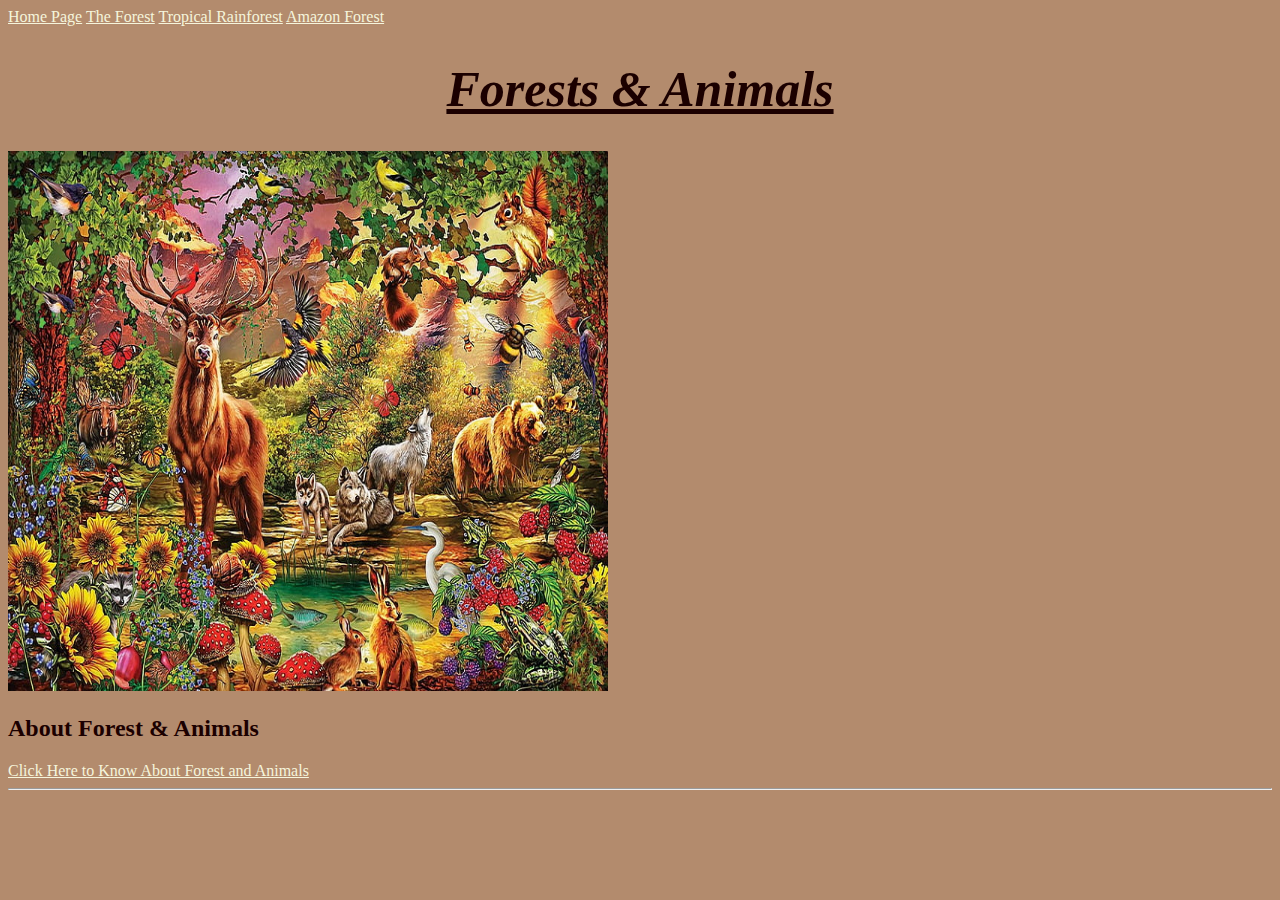
<file: index.html>
<!DOCTYPE html>
<html lang="en">
<head>
    <meta charset="UTF-8">
    <meta http-equiv="X-UA-Compatible" content="IE=edge">
    <meta name="viewport" content="width=device-width, initial-scale=1.0">
    <title>Forests And Animals</title>
    <link rel="stylesheet" href="/Css/style.css">
    </head>
<body>
    <a href="website.html">Home Page</a>
    <a href="forest.html">The Forest</a>
    <a href="Tropical.html">Tropical Rainforest</a> 
    <a href="Amazon.html">Amazon Forest</a>
    <h1 class="for" id="for"><i><u>Forests & Animals</u></i></h1>
<img src="f&a.jpg" alt="photo" width="600px" height="540px"/>
<h2>About Forest & Animals</h2>
<a href="forest.html">Click Here to Know About Forest and Animals</a><br/>
<hr/>
</body>
</html>
</file>
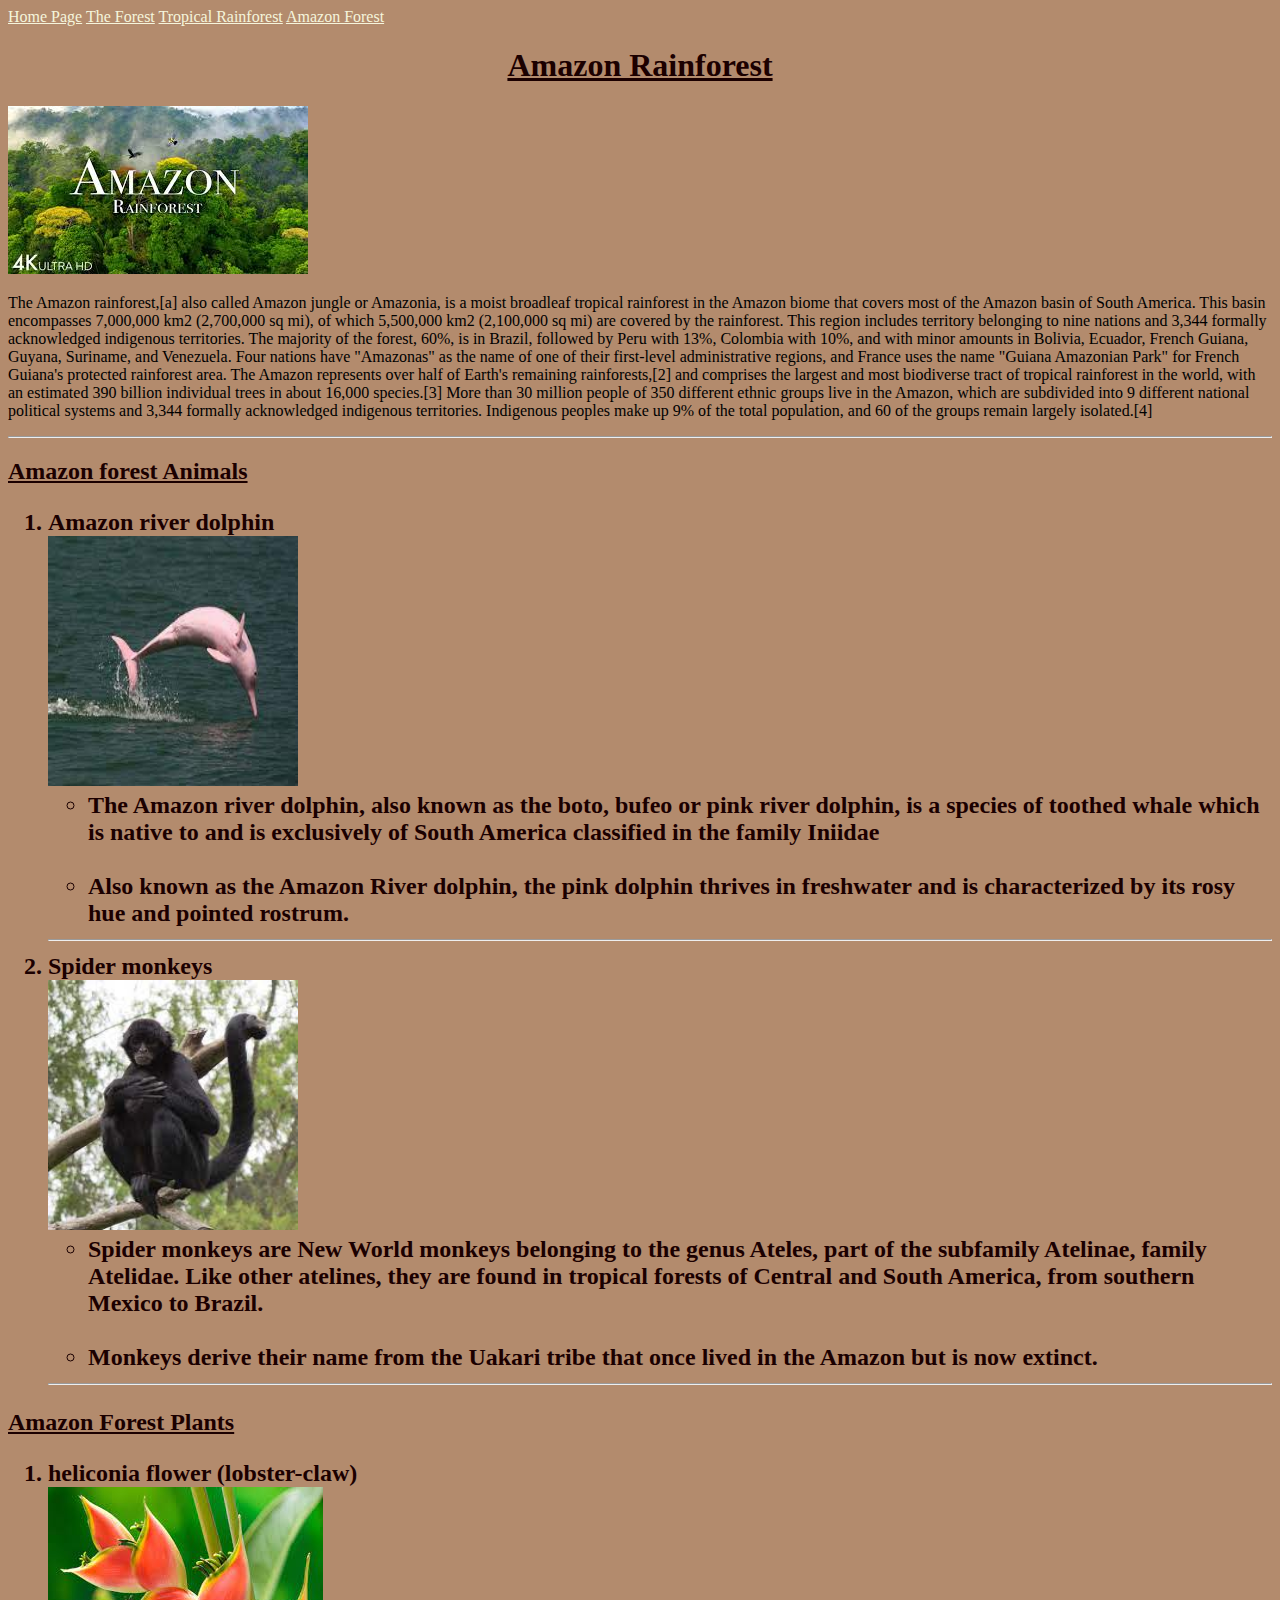
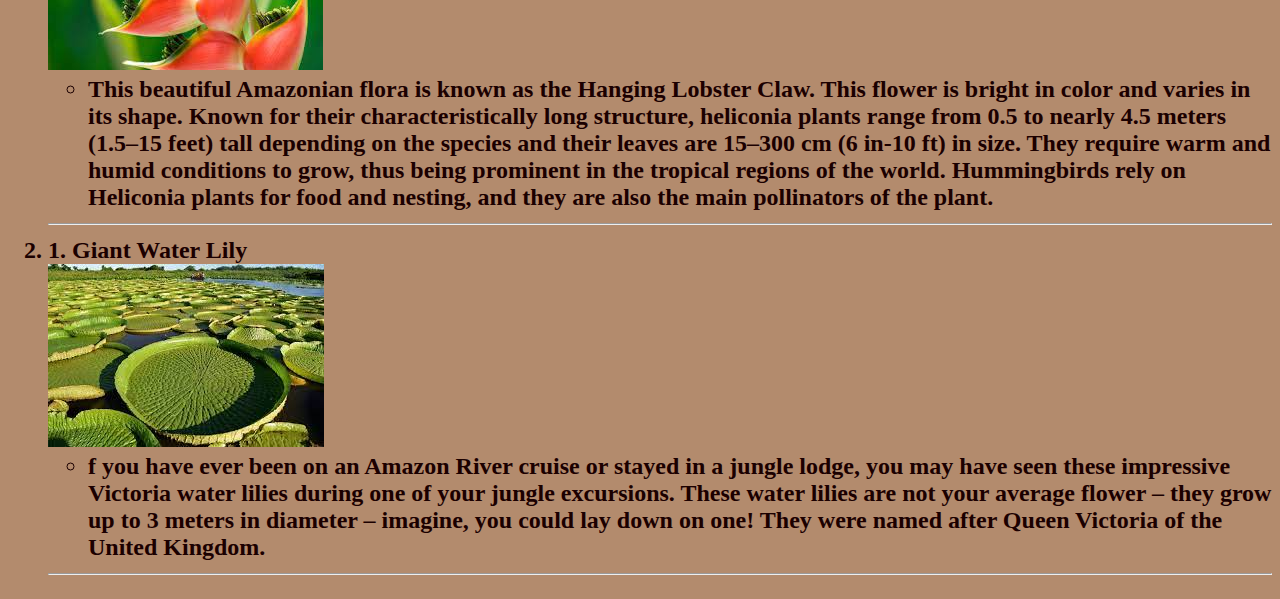
<file: Amazon.html>
<!DOCTYPE html>
<html lang="en">
<head>
    <meta charset="UTF-8">
    <meta http-equiv="X-UA-Compatible" content="IE=edge">
    <meta name="viewport" content="width=device-width, initial-scale=1.0">
    <title>Amazon Rainforest</title>
    <link rel="stylesheet" href="/Css/style.css"> 
</head>
<body>
    <a href="website.html">Home Page</a>
    <a href="forest.html">The Forest</a>
    <a href="Tropical.html">Tropical Rainforest</a> 
    <a href="Amazon.html">Amazon Forest</a>
    <h1 class="for" id="lala"><u>Amazon Rainforest</u></h1>
    <img src="ama.jpeg"/>
    <p>The Amazon rainforest,[a] also called Amazon jungle or Amazonia, is a moist broadleaf tropical rainforest in the Amazon biome that covers most of the Amazon basin of South America. This basin encompasses 7,000,000 km2 (2,700,000 sq mi), of which 5,500,000 km2 (2,100,000 sq mi) are covered by the rainforest. This region includes territory belonging to nine nations and 3,344 formally acknowledged indigenous territories.

        The majority of the forest, 60%, is in Brazil, followed by Peru with 13%, Colombia with 10%, and with minor amounts in Bolivia, Ecuador, French Guiana, Guyana, Suriname, and Venezuela. Four nations have "Amazonas" as the name of one of their first-level administrative regions, and France uses the name "Guiana Amazonian Park" for French Guiana's protected rainforest area. The Amazon represents over half of Earth's remaining rainforests,[2] and comprises the largest and most biodiverse tract of tropical rainforest in the world, with an estimated 390 billion individual trees in about 16,000 species.[3]
        
        More than 30 million people of 350 different ethnic groups live in the Amazon, which are subdivided into 9 different national political systems and 3,344 formally acknowledged indigenous territories. Indigenous peoples make up 9% of the total population, and 60 of the groups remain largely isolated.[4]
    </p>
        <hr/>
        <h2><u>Amazon forest Animals</u>
        <ol>
            <li>Amazon river dolphin<br/>

                <img src="dol.jpeg" alt="photo" width="250" height="250"/>
                <ul>
                    <li>The Amazon river dolphin, also known as the boto, bufeo or pink river dolphin, is a species of toothed whale which is native to and is exclusively of South America classified in the family Iniidae</li><br/>
               <li>Also known as the Amazon River dolphin, the pink dolphin thrives in freshwater and is characterized by its rosy hue and pointed rostrum.</li>
                </ul>
            </li>
            <hr/>
            <li>Spider monkeys<br/>
                <img src="mon.jpeg" alt="photo" width="250" height="250"/>
                <ul>
                    <li>Spider monkeys are New World monkeys belonging to the genus Ateles, part of the subfamily Atelinae, family Atelidae. Like other atelines, they are found in tropical forests of Central and South America, from southern Mexico to Brazil.</li><br/>
                    <li>Monkeys derive their name from the Uakari tribe that once lived in the Amazon but is now extinct.</li>
                </ul>
            </li>
            <hr/>
        </ol>
        </h2>
        <h2><u>Amazon Forest Plants</u>
            <ol>
                <li>heliconia flower (lobster-claw)<br/>
                    <img src="hh.jpeg"/>
                    <ul>
                        <li>This beautiful Amazonian flora is known as the Hanging Lobster Claw. This flower is bright in color and varies in its shape. Known for their characteristically long structure, heliconia plants range from 0.5 to nearly 4.5 meters (1.5–15 feet) tall depending on the species and their leaves are 15–300 cm (6 in-10 ft) in size. They require warm and humid conditions to grow, thus being prominent in the tropical regions of the world. Hummingbirds rely on Heliconia plants for food and nesting, and they are also the main pollinators of the plant.</li>
                                     </ul>
                </li>
                <hr/>
                <li>1. Giant Water Lily<br/>
                    <img src="lily.jpeg"/>
                    <ul>
                        <li>f you have ever been on an Amazon River cruise or stayed in a jungle lodge, you may have seen these impressive Victoria water lilies during one of your jungle excursions. These water lilies are not your average flower – they grow up to 3 meters in diameter – imagine, you could lay down on one! They were named after Queen Victoria of the United Kingdom.</li>
                    </ul>
                </li>
                <hr/>
            </ol>
        </h2>

</body>
</html>
</file>
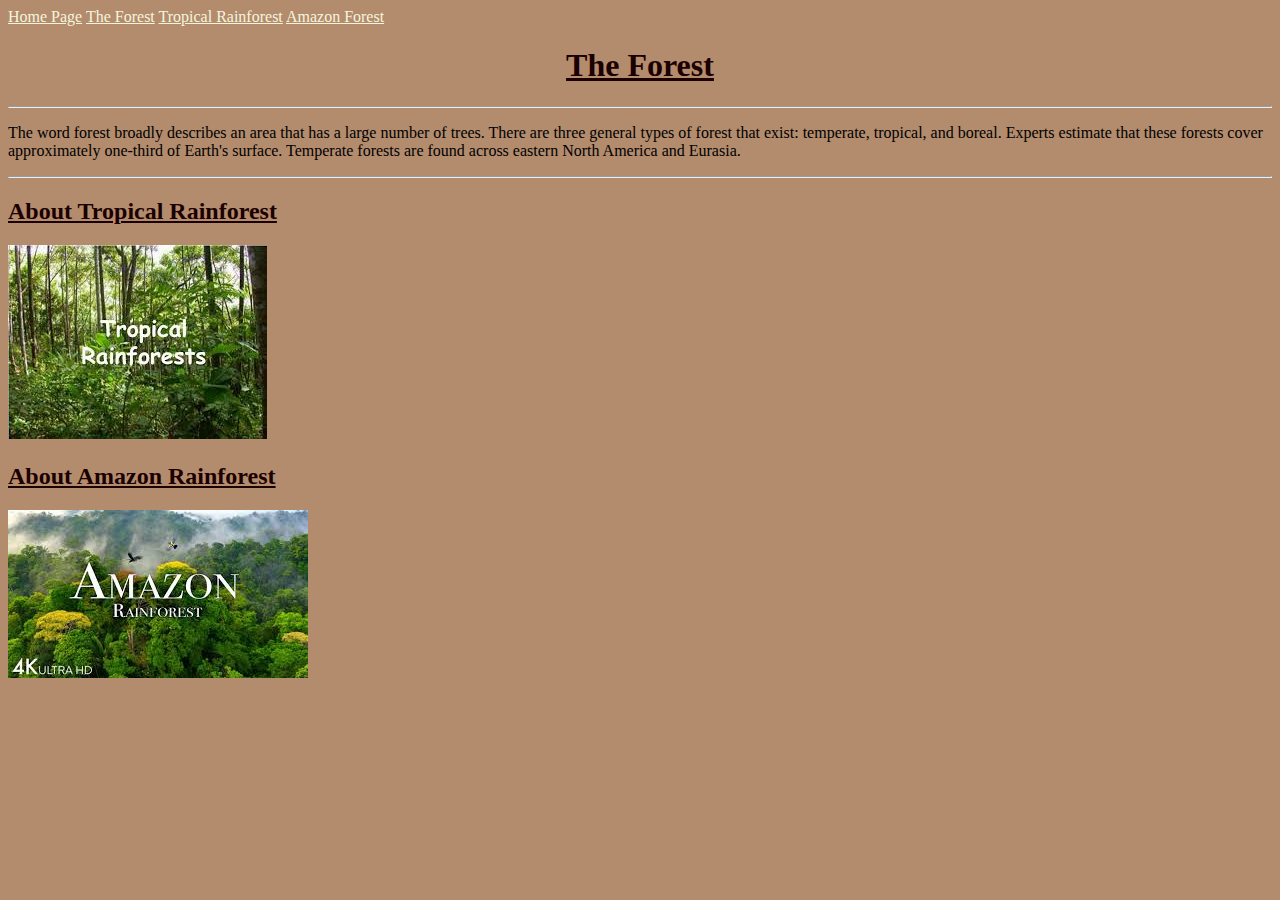
<file: forest.html>
<!DOCTYPE html>
<html lang="en">
<head>
    <meta charset="UTF-8">
    <meta http-equiv="X-UA-Compatible" content="IE=edge">
    <meta name="viewport" content="width=device-width, initial-scale=1.0">
    <title>forest and Animals</title>
    <link rel="stylesheet" href="/Css/style.css"> 
</head>
<body>
    <a href="website.html">Home Page</a>
    <a href="forest.html">The Forest</a>
    <a href="Tropical.html">Tropical Rainforest</a> 
    <a href="Amazon.html">Amazon Forest</a>
    <h1 class="for" id="the"><u>The Forest</u></h1>
<hr/>
<p>The word forest broadly describes an area that has a large number of trees. There are three general types of forest that exist: temperate, tropical, and boreal. Experts estimate that these forests cover approximately one-third of Earth's surface. Temperate forests are found across eastern North America and Eurasia.</p>
<hr/>
<!--Tropical Rainforest-->
<h2><u>About Tropical Rainforest</u></h2>
<a href="Tropical.html"><img src="tropi.jpeg"/></a>
<!--Amazon Forest-->
<h2><u>About Amazon Rainforest</u></h2>
<a href="Amazon.html"><img src="ama.jpeg"/></a>
</body>
</html>
</file>
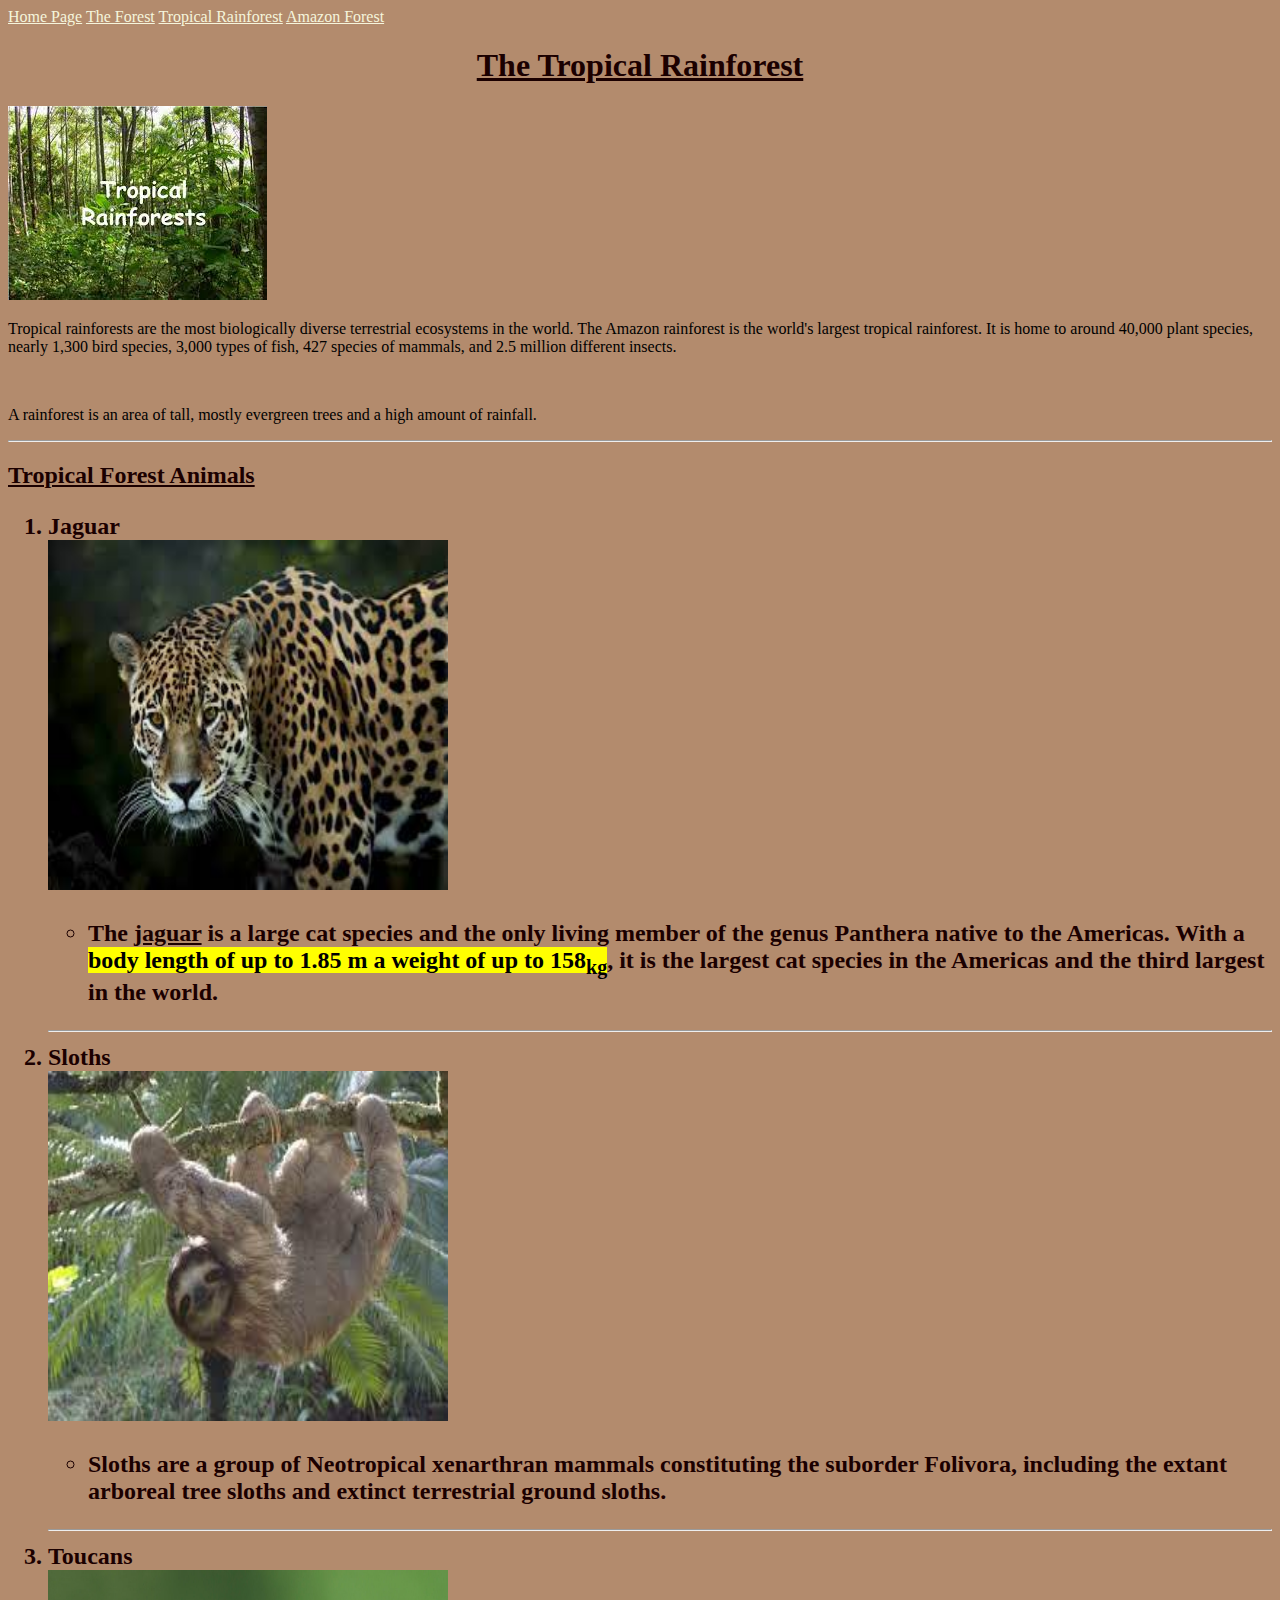
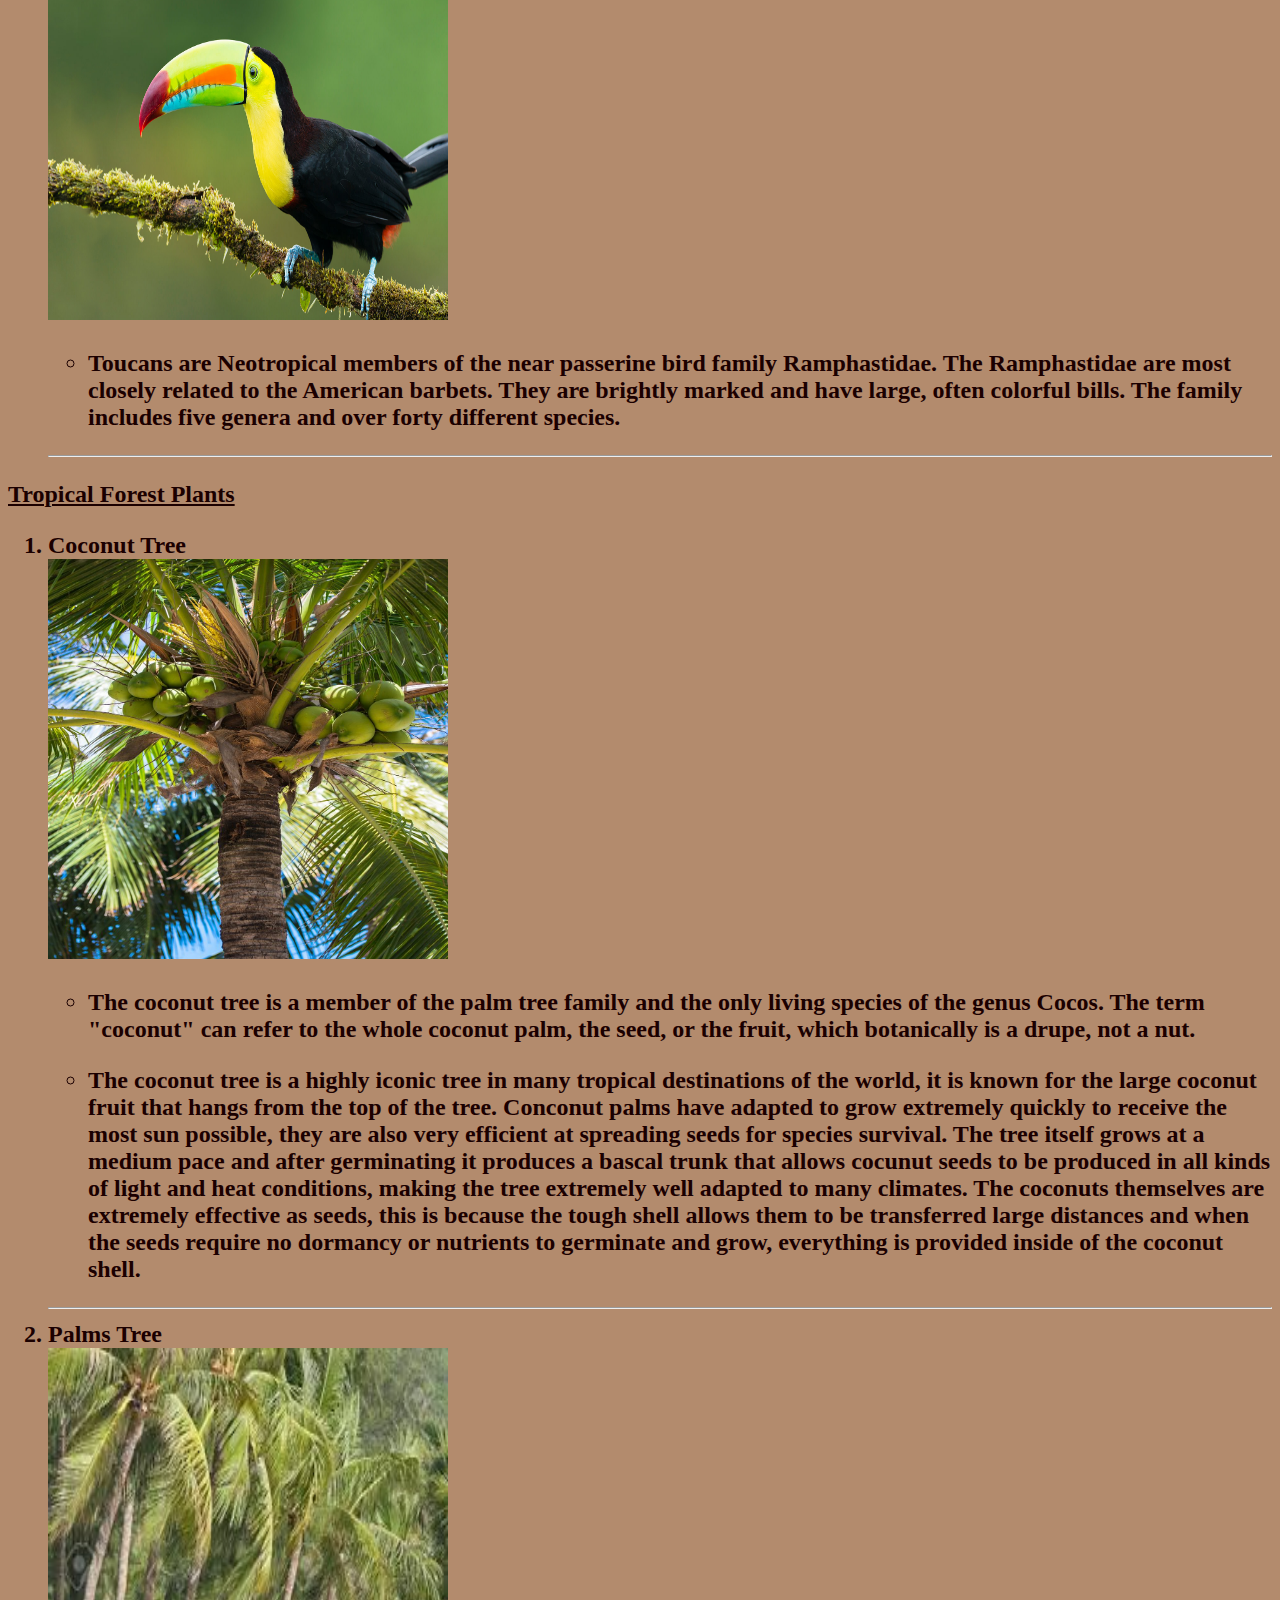
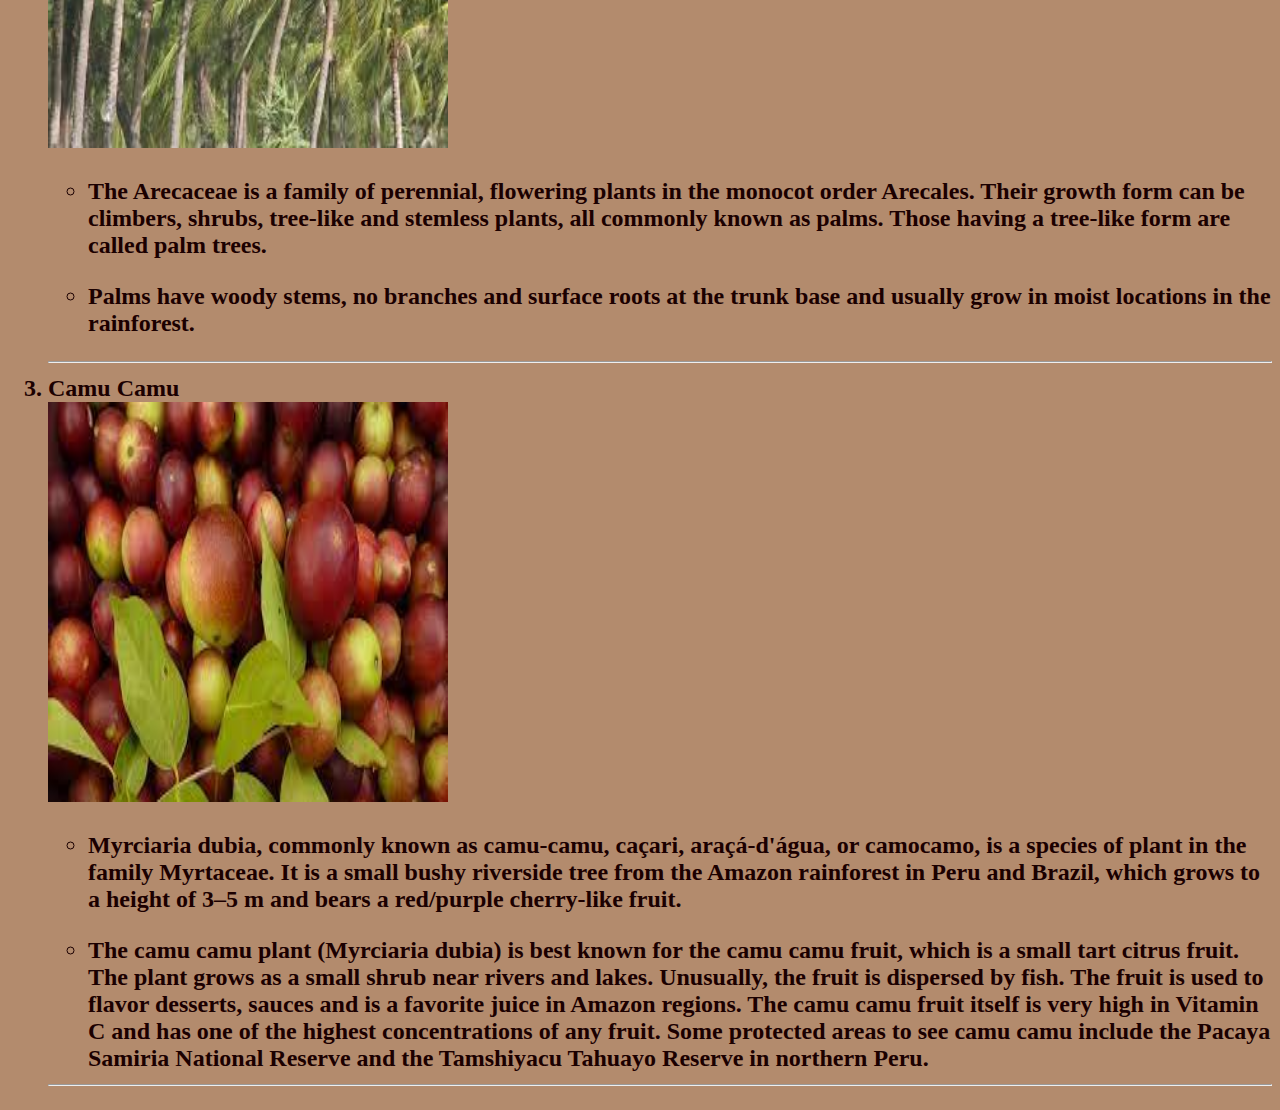
<file: Tropical.html>
<!DOCTYPE html>
<html lang="en">
<head>
    <meta charset="UTF-8">
    <meta http-equiv="X-UA-Compatible" content="IE=edge">
    <meta name="viewport" content="width=device-width, initial-scale=1.0">
    <title>Tropical Rainforest</title>
    <link rel="stylesheet" href="/Css/style.css"> 
</head>
<body>
    <a href="website.html">Home Page</a>
    <a href="forest.html">The Forest</a>
    <a href="Tropical.html">Tropical Rainforest</a> 
    <a href="Amazon.html">Amazon Forest</a>
    <h1 class="for" id="hi"><u>The Tropical Rainforest</u></h1>
    <img src="tropi.jpeg"/>
<p>Tropical rainforests are the most biologically diverse terrestrial ecosystems in the world. The Amazon rainforest is the world's largest tropical rainforest. It is home to around 40,000 plant species, nearly 1,300 bird species, 3,000 types of fish, 427 species of mammals, and 2.5 million different insects.</p><br/>
<p>A rainforest is an area of tall, mostly evergreen trees and a high amount of rainfall.</p>
<hr/>
<h2><u>Tropical Forest Animals</u>
    <ol>
        <!--About Jaguar-->
        <li>Jaguar<br/>
            <img src="jag.jpeg" alt="photo" width="400px" height="350px"/>
     <ul>
        <li><p>The <u>jaguar</u> is a large cat species and the only living member of the genus Panthera native to the Americas. With a <mark>body length of up to 1.85 m a weight of up to 158<sub>kg</sub></mark>, it is the largest cat species in the Americas and the third largest in the world.</p></li>
        </ul>
    <hr/>  
    </li>
            <!--About Sloths-->  
      <li>Sloths<br/>
            <img src="slo.jpeg" alt="photo" width="400px" height="350px"/>
            
           <ul>
            <li> <p>Sloths are a group of Neotropical xenarthran mammals constituting the suborder Folivora, including the extant arboreal tree sloths and extinct terrestrial ground sloths.</p></li>          </ul>              
                <hr/>
        </li>
            <!--About Toucans-->
        <li>Toucans </li>
        <img src="lala.jpg" alt="photo" width="400px" height="350px"/>
        <ul><li><p>Toucans are Neotropical members of the near passerine bird family Ramphastidae. The Ramphastidae are most closely related to the American barbets. They are brightly marked and have large, often colorful bills. The family includes five genera and over forty different species. </p></li>
        </ul>
   <hr/>
    </ol>
</h2>
<h2><u>Tropical Forest Plants</u>
    <ol>
       <!--About Coconut tree-->
        <li> Coconut Tree<br/>
            <img src="coco.jpg" alt="photo" width="400px" height="400px"/>
            <ul><li><p>The coconut tree is a member of the palm tree family and the only living species of the genus Cocos. The term "coconut" can refer to the whole coconut palm, the seed, or the fruit, which botanically is a drupe, not a nut.</p></li>
            <li><p>The coconut tree is a highly iconic tree in many tropical destinations of the world, it is known for the large coconut fruit that hangs from the top of the tree. Conconut palms have adapted to grow extremely quickly to receive the most sun possible, they are also very efficient at spreading seeds for species survival. The tree itself grows at a medium pace and after germinating it produces a bascal trunk that allows cocunut seeds to be produced in all kinds of light and heat conditions, making the tree extremely well adapted to many climates. The coconuts themselves are extremely effective as seeds, this is because the tough shell allows them to be transferred large distances and when the seeds require no dormancy or nutrients to germinate and grow, everything is provided inside of the coconut shell. </p></li>
            </ul>
        
        </li>
        <hr/>
        <!--About Palms Tree-->
        <li>Palms Tree<br/>
            <img src="palm.jpeg" alt="photo" width="400px" height="400px"/>
            <ul>
                <li><p>The Arecaceae is a family of perennial, flowering plants in the monocot order Arecales. Their growth form can be climbers, shrubs, tree-like and stemless plants, all commonly known as palms. Those having a tree-like form are called palm trees.</p></li>
                <li><p>Palms have woody stems, no branches and surface roots at the trunk base and usually grow in moist locations in the rainforest.</p></li>
                
            </ul>
        </li>
        <hr/>
        <!--About Camu camu-->
        <li>Camu Camu<br/>
            <img src="camu.jpeg" alt="photo" width="400px" height="400px"/>
            <ul><li><p>Myrciaria dubia, commonly known as camu-camu, caçari, araçá-d'água, or camocamo, is a species of plant in the family Myrtaceae. It is a small bushy riverside tree from the Amazon rainforest in Peru and Brazil, which grows to a height of 3–5 m and bears a red/purple cherry-like fruit.</p> </li>
            <li>The camu camu plant (Myrciaria dubia) is best known for the camu camu fruit, which is a small tart citrus fruit. The plant grows as a small shrub near rivers and lakes. Unusually, the fruit is dispersed by fish. The fruit is used to flavor desserts, sauces and is a favorite juice in Amazon regions. The camu camu fruit itself is very high in Vitamin C and has one of the highest concentrations of any fruit. Some protected areas to see camu camu include the Pacaya Samiria National Reserve and the Tamshiyacu Tahuayo Reserve in northern Peru.</li>
            </ul>
        </li>
        <hr/>
    </ol>
</h2>
</body>
</html>
</file>
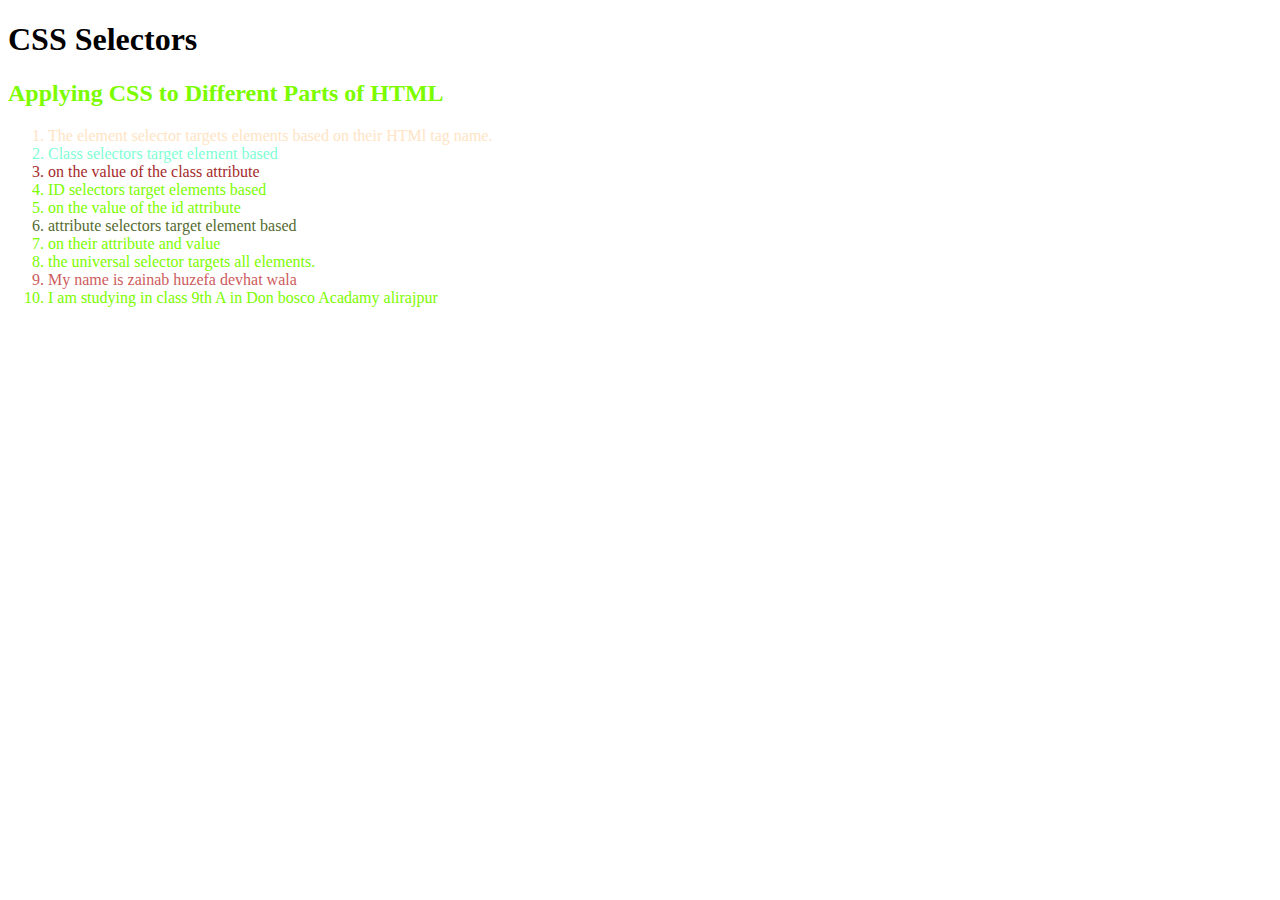
<file: Css/css selectore.html>
<!DOCTYPE html>
<html lang="en">
<head>
    <meta charset="UTF-8">
    <meta http-equiv="X-UA-Compatible" content="IE=edge">
    <meta name="viewport" content="width=device-width, initial-scale=1.0">
    <title>CSS Selectors</title>
    <style>
        .head {
            color: aquamarine;
        }
        #he{
            color: brown;
        }
        #hea{
            color: darkolivegreen;
        }
        #ea{
            color: indianred;
        }
        *{
            color: lawngreen;
        }
          </style>
</head>
<body>
    <h1 style="color: black
    ;">CSS Selectors</h1>
<h2>Applying CSS to Different Parts of HTML</h2>
<ol>
    <li style="color: bisque;">The element selector targets elements based on their HTMl tag name.</li>
    <li class="head">Class selectors target element based </li>
    <li class="head" id="he">on the value of the class attribute</li>
    <li>ID selectors target elements based</li>
    <li>on the value of the id attribute</li>
    <li class="head" id="hea">attribute selectors target element based </li>
    <li>on their attribute and value</li>
    <li>the universal selector targets all elements.</li>
    <li class="head" id="ea">My name is zainab huzefa devhat wala</li>
    <li>I am studying in class 9th A in Don bosco Acadamy alirajpur</li>
</ol>
</body>
</html>
</file>
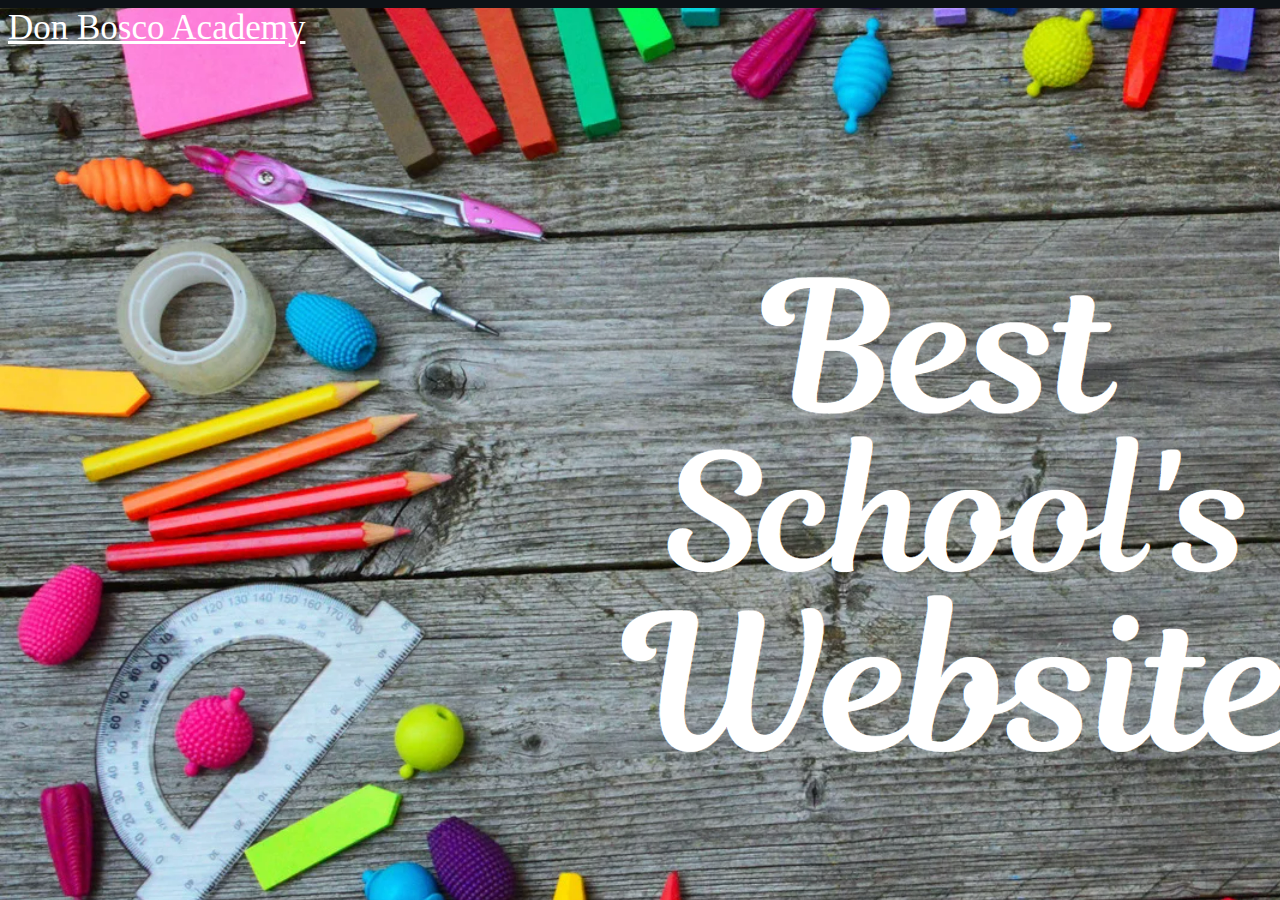
<file: Css/School.html>
<!DOCTYPE html>
<html lang="en">
<head>
    <meta charset="UTF-8">
    <meta http-equiv="X-UA-Compatible" content="IE=edge">
    <meta name="viewport" content="width=device-width, initial-scale=1.0">
    <title>school website</title>
    <link rel="stylesheet" href="school.css">

</head>
<body style="background-image: url(School.png);" alt="photo" width="600px" height="600px">
    <a class="don" href="don.html">Don Bosco Academy</a>
    
</body>
</html>
</file>
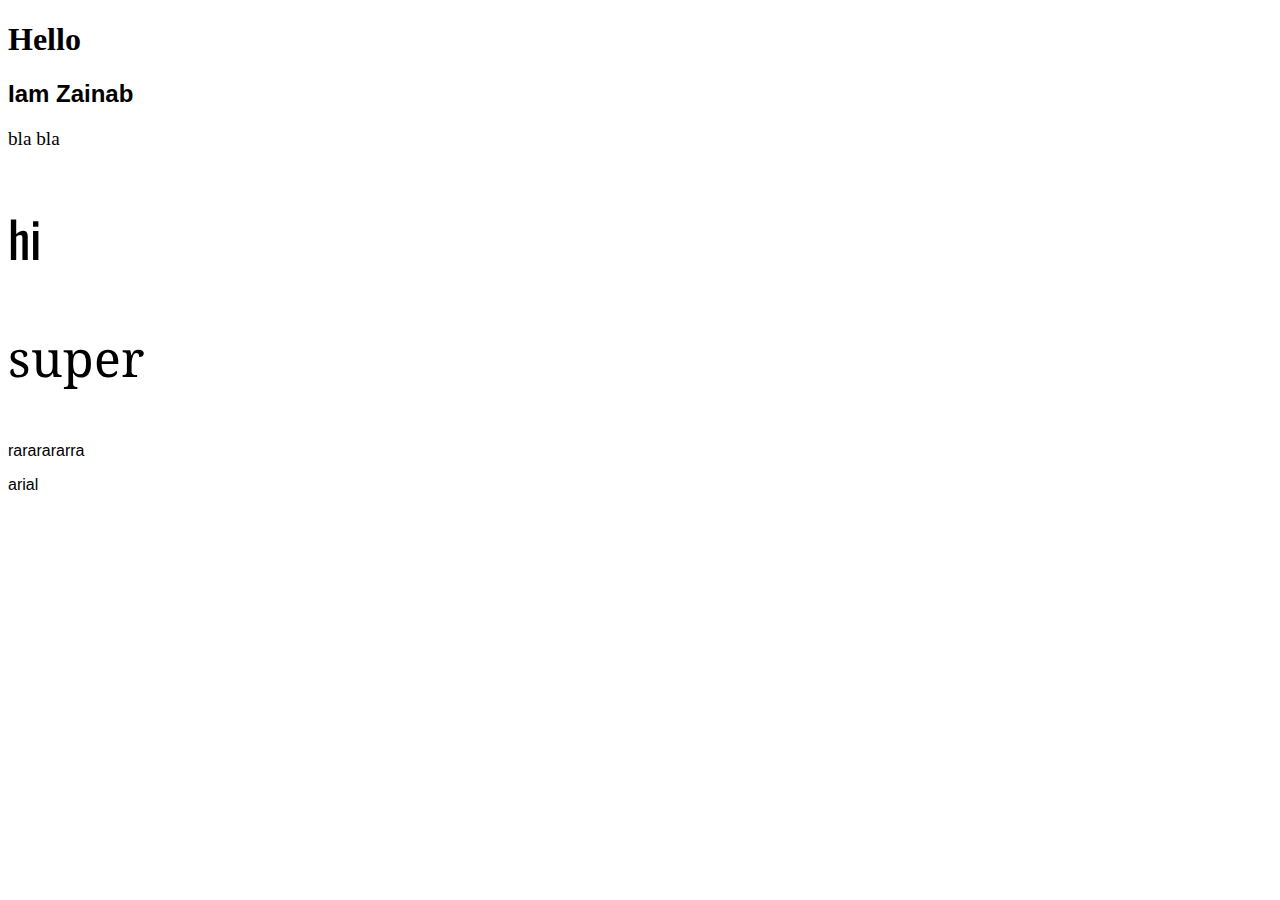
<file: Css/timepass.html>
<!DOCTYPE html>
<html lang="en">
<head>
    <meta charset="UTF-8">
    <meta http-equiv="X-UA-Compatible" content="IE=edge">
    <meta name="viewport" content="width=device-width, initial-scale=1.0">
    <title>Document</title>
    <style>
          h1{
            font-family: fantasy;
          }  
          h2{
            font-family: sans-serif;
          }
          .bla{
            font-family: cursive;
            font-size: larger;
                      }
                      #rrr{
                        font-family:'Oswald', sans-serif;   
                                      }
                      
                      #rt{
                        font-family: 'Noto Serif Armenian', serif;
                      }
                      p{
                        font-family: Arial, sans-serif;
                      }
                      .he{
                        font-family:                       }
                      .blabla{
                        font-size: 50px;
                      }

    </style>
 <link rel="preconnect" href="https://fonts.googleapis.com">
 <link rel="preconnect" href="https://fonts.gstatic.com" crossorigin>
 <link href="https://fonts.googleapis.com/css2?family=Noto+Sans:ital,wght@1,200&family=Noto+Serif+Armenian:wght@200&family=Oswald:wght@300&display=swap" rel="stylesheet">
<body>
    <h1>Hello</h1>
    <h2>Iam Zainab</h2>
    <p class="bla">bla bla</p>
    <p class="blabla"  id="rrr">hi</p>
    <p class="blabla" id="rt">super</p>
    <p class="he">rararararra</p>
    <p>arial</p>

</body>
</html>
</file>
<file: Css/style.css>
body{
    background-color: #b38b6d	;
}
A{
    color: beige;
    align-items: center;
}
h1{
    color:#1b0000	;
    }
    h2{
    color:#1b0000 ;
    }
.for{
    text-align: center;
}
#for{
    font-size: 50px;
}
</file>
<file: Css/school.css>
.don{
    font-size: 35px;
    color: white;
}
</file>
